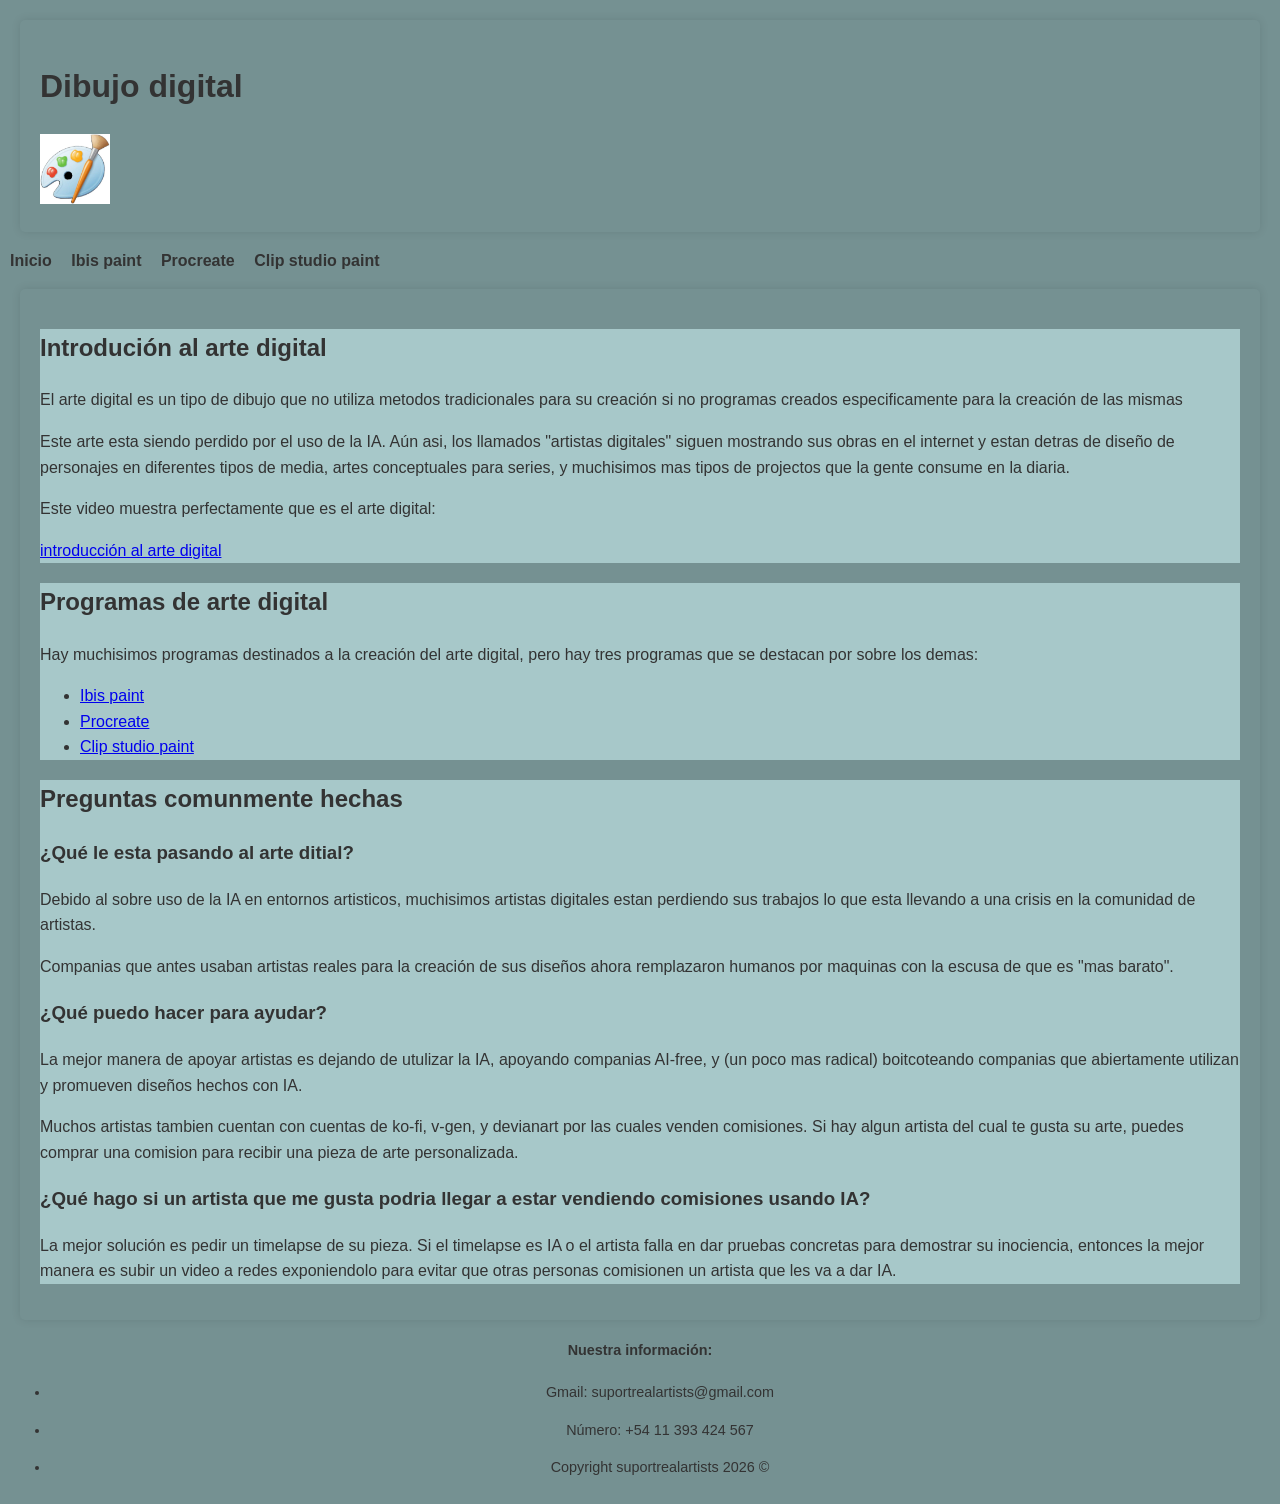
<file: index.html>
<!DOCTYPE html>
<html lang="es">
<head>
    <meta charset="UTF-8">
    <meta name="viewport" content="width=device-width, initial-scale=1.0">
    <title>index.html</title>
    <link rel="stylesheet" href="style.css">
</head>
<body>
    
<header>
    <h1>Dibujo digital</h1>
    <img src="imagenes/paint logo.jpg" alt="logo paint">
</header>

 <nav>
        <ul>
<li><a href="index.html">Inicio</a></li>
<li><a href="Ibispaint.html">Ibis paint</a></li>
<li><a href="procreate.html">Procreate</a></li>
<li><a href="clipstudiopaint.html">Clip studio paint</a></li>
        </ul>
    </nav>
<main>
<section>
<h2> Introdución al arte digital</h2>
<p> El arte digital es un tipo de dibujo que no utiliza metodos tradicionales para su creación si no programas creados especificamente para la creación de las mismas</p>
<p> Este arte esta siendo perdido por el uso de la IA. Aún asi, los llamados "artistas digitales" siguen mostrando sus obras en el internet y estan detras de diseño de personajes en diferentes tipos de media, artes conceptuales para series, y muchisimos mas tipos de projectos que la gente consume en la diaria.</p>
<p> Este video muestra perfectamente que es el arte digital:</p>
<a href="https://www.youtube.com/watch?v=8GdY-1D-4Vg"> introducción al arte digital</a>
</section>

<section>
<h2> Programas de arte digital </h2>
<p> Hay muchisimos programas destinados a la creación del arte digital, pero hay tres programas que se destacan por sobre los demas:</p>

<ul>
<li><a href="Ibispaint.html">Ibis paint</a></li>
<li><a href="procreate.html">Procreate</a></li>
<li><a href="clipstudiopaint.html">Clip studio paint</a></li>
</ul>
</section>

<section>
<h2>Preguntas comunmente hechas</h2>
<h3> ¿Qué le esta pasando al arte ditial?</h3>
<p>Debido al sobre uso de la IA en entornos artisticos, muchisimos artistas digitales estan perdiendo sus trabajos lo que esta llevando a una crisis en la comunidad de artistas.</p>
<p>Companias que antes usaban artistas reales para la creación de sus diseños ahora remplazaron humanos por maquinas con la escusa de que es "mas barato".</p>
<h3>¿Qué puedo hacer para ayudar?</h3>
<p>La mejor manera de apoyar artistas es dejando de utulizar la IA, apoyando companias AI-free, y (un poco mas radical) boitcoteando companias que abiertamente utilizan y promueven diseños hechos con IA. </p>
<p>Muchos artistas tambien cuentan con cuentas de ko-fi, v-gen, y devianart por las cuales venden comisiones. Si hay algun artista del cual te gusta su arte, puedes comprar una comision para recibir una pieza de arte personalizada.</p>
<h3>¿Qué hago si un artista que me gusta podria llegar a estar vendiendo comisiones usando IA?</h3>
<p>La mejor solución es pedir un timelapse de su pieza. Si el timelapse es IA o el artista falla en dar pruebas concretas para demostrar su inociencia, entonces la mejor manera es subir un video a redes exponiendolo para evitar que otras personas comisionen un artista que les va a dar IA.</p>
</section>


</main>
<footer>
<h4>Nuestra información:</h4>
<ul>
<li><p>Gmail: suportrealartists@gmail.com</p></li>
<li><p>Número: +54 11 393 424 567</p></li>
<li><p>Copyright suportrealartists 2026 ©</p></li>
</ul>
</footer>
</body>
</html>
</file>
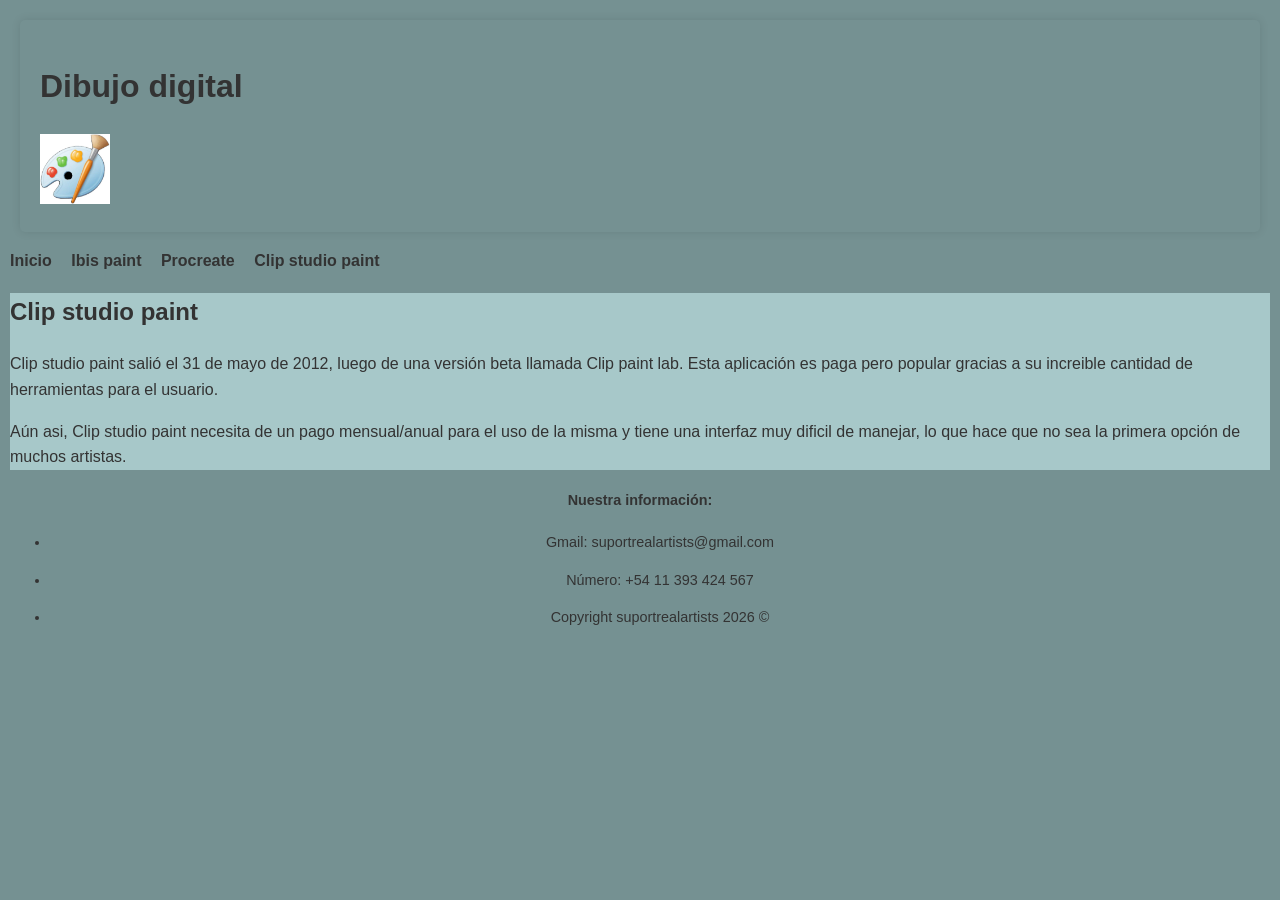
<file: clipstudiopaint.html>
<!DOCTYPE html>
<html lang="es">
<head>
    <meta charset="UTF-8">
    <meta name="viewport" content="width=device-width, initial-scale=1.0">
    <title>Clip studio paint</title>
        <link rel="stylesheet" href="style.css">
</head>
<body>

<header>
    <h1>Dibujo digital</h1>
    <img src="imagenes/paint logo.jpg" alt="logo paint">
</header>

    <nav>
        <ul>
<li><a href="index.html">Inicio</a></li>
<li><a href="Ibispaint.html">Ibis paint</a></li>
<li><a href="procreate.html">Procreate</a></li>
<li><a href="clipstudiopaint.html">Clip studio paint</a></li>
        </ul>
    </nav>

<section>
    <h2> Clip studio paint </h2>
<p>Clip studio paint salió el 31 de mayo de 2012, luego de una versión beta llamada Clip paint lab. Esta aplicación es paga pero popular gracias a su increible cantidad de herramientas para el usuario.</p>
<p>Aún asi, Clip studio paint necesita de un pago mensual/anual para el uso de la misma y tiene una interfaz muy dificil de manejar, lo que hace que no sea la primera opción de muchos artistas.</p>
</section>


<footer>
<h4>Nuestra información:</h4>
<ul>
<li><p>Gmail: suportrealartists@gmail.com</p></li>
<li><p>Número: +54 11 393 424 567</p></li>
<li><p>Copyright suportrealartists 2026 ©</p></li>
</ul>
</footer>

</body>
</html>
</file>
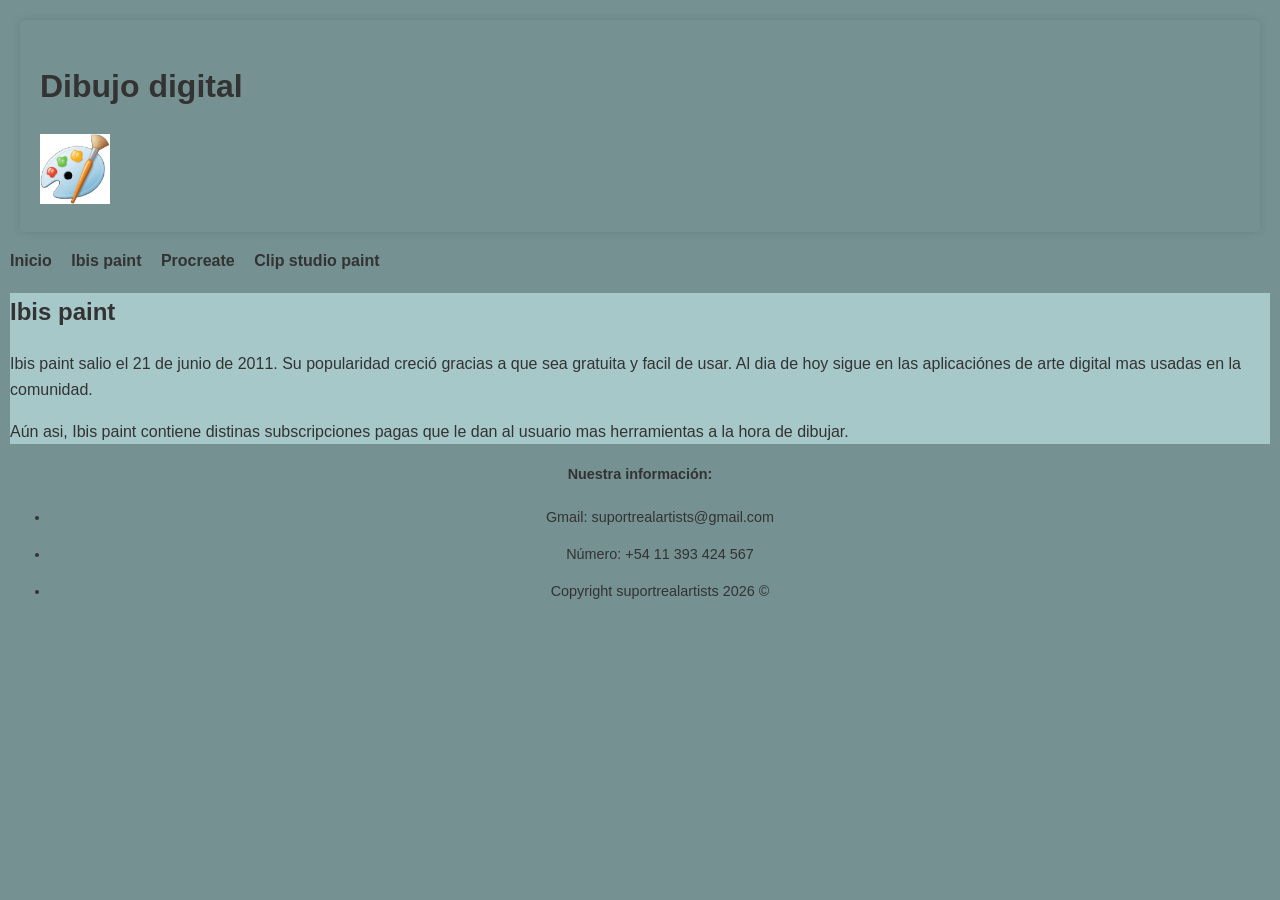
<file: Ibispaint.html>
<!DOCTYPE html>
<html lang="es">
<head>
    <meta charset="UTF-8">
    <meta name="viewport" content="width=device-width, initial-scale=1.0">
    <title>Ibispaint</title>
        <link rel="stylesheet" href="style.css">
</head>
<body>

<header>
    <h1>Dibujo digital</h1>
    <img src="imagenes/paint logo.jpg" alt="logo paint">
</header>

    <nav>
        <ul>
<li><a href="index.html">Inicio</a></li>
<li><a href="Ibispaint.html">Ibis paint</a></li>
<li><a href="procreate.html">Procreate</a></li>
<li><a href="clipstudiopaint.html">Clip studio paint</a></li>
        </ul>
    </nav>

<section>
    <h2> Ibis paint </h2>
<p>Ibis paint salio el 21 de junio de 2011. Su popularidad creció gracias a que sea gratuita y facil de usar. Al dia de hoy sigue en las aplicaciónes de arte digital mas usadas en la comunidad.</p>
<p>Aún asi, Ibis paint contiene distinas subscripciones pagas que le dan al usuario mas herramientas a la hora de dibujar.</p>
</section>


<footer>
<h4>Nuestra información:</h4>
<ul>
<li><p>Gmail: suportrealartists@gmail.com</p></li>
<li><p>Número: +54 11 393 424 567</p></li>
<li><p>Copyright suportrealartists 2026 ©</p></li>
</ul>
</footer>

</body>
</html>
</file>
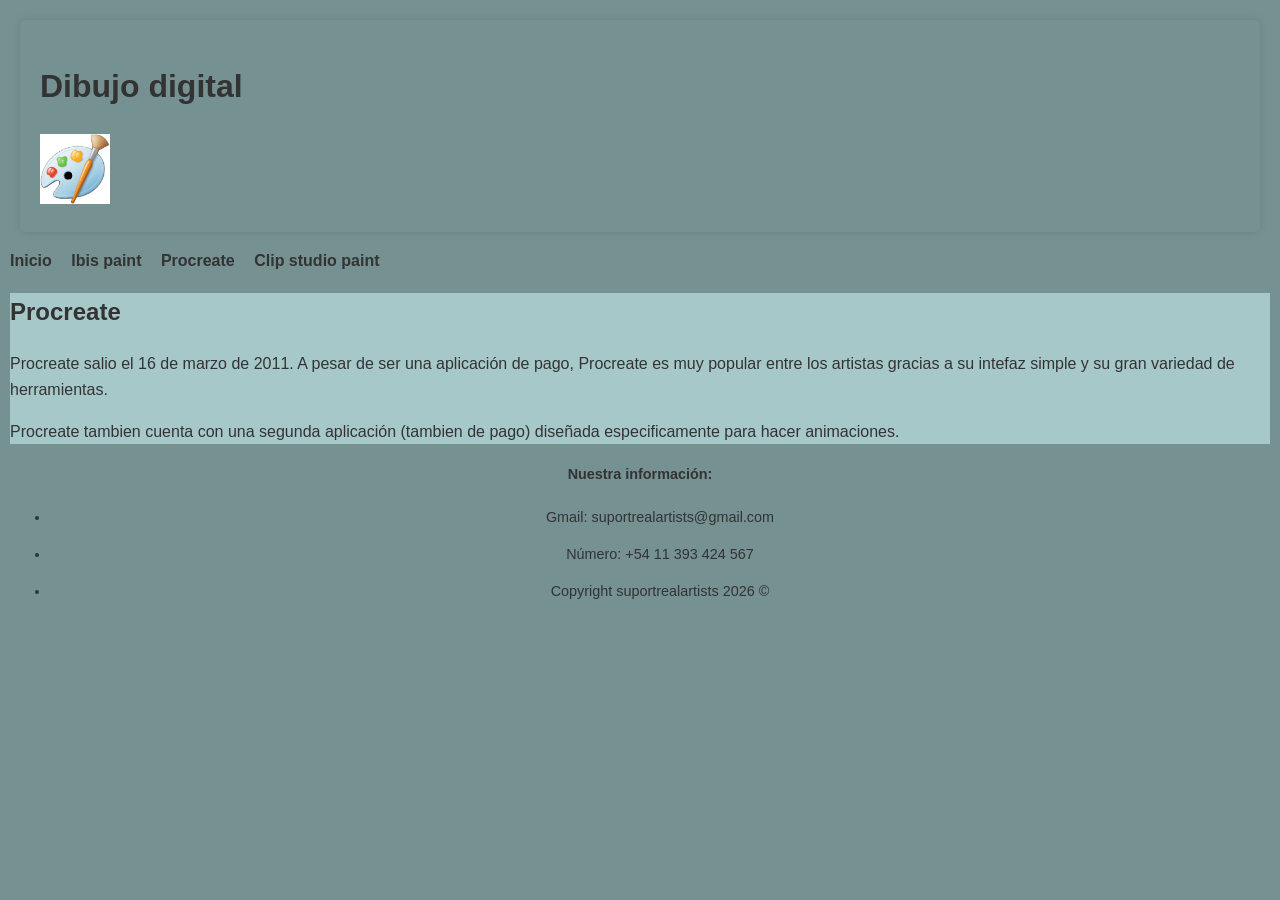
<file: procreate.html>
<!DOCTYPE html>
<html lang="es">
<head>
    <meta charset="UTF-8">
    <meta name="viewport" content="width=device-width, initial-scale=1.0">
    <title>Procreate</title>
        <link rel="stylesheet" href="style.css">
</head>
<body>

<header>
    <h1>Dibujo digital</h1>
    <img src="imagenes/paint logo.jpg" alt="logo paint">
</header>

    <nav>
        <ul>
<li><a href="index.html">Inicio</a></li>
<li><a href="Ibispaint.html">Ibis paint</a></li>
<li><a href="procreate.html">Procreate</a></li>
<li><a href="clipstudiopaint.html">Clip studio paint</a></li>
        </ul>
    </nav>

<section>
    <h2> Procreate </h2>
<p>Procreate salio el 16 de marzo de 2011. A pesar de ser una aplicación de pago, Procreate es muy popular entre los artistas gracias a su intefaz simple y su gran variedad de herramientas.</p>
<p>Procreate tambien cuenta con una segunda aplicación (tambien de pago) diseñada especificamente para hacer animaciones.</p>
</section>

<footer>
<h4>Nuestra información:</h4>
<ul>
<li><p>Gmail: suportrealartists@gmail.com</p></li>
<li><p>Número: +54 11 393 424 567</p></li>
<li><p>Copyright suportrealartists 2026 ©</p></li>
</ul>
</footer>

</body>
</html>
</file>
<file: style.css>
p{
    color: #333;
}


body {
    font-family: Arial, sans-serif;
    line-height: 1.6;
    margin: 5px;
    padding: 5px;
    background-color: #759192;
    color: #333;
}

header, main {
    padding: 20px;
    margin: 10px;
    background: #759192;
    border-radius: 5px;
    box-shadow: 0 0 10px rgba(0, 0, 0, 0.1);
    color: #333;
}

footer {
    text-align: center;
    font-size: 0.9em;
    background-color:  #759192;
    color: #333;
}

article {
    border-bottom: 1px solid;
    padding-bottom: 10px;
    margin-bottom: 10px;
    color: #333;
}

img {
    width: 70px;
    height: 70px;
}


section{
    background-color: #a7c8c9;
    color: #333;
}

/* NAV!! */

nav ul {
    list-style: none;
    padding: 0;
}

nav ul li {
    display: inline;
    margin-right: 15px;
}

nav a {
    text-decoration: none;
    color: #333;
    font-weight: bold;
}


nav {
    list-style: none;
    padding: 0;
    color:  #759192;;
}
</file>
